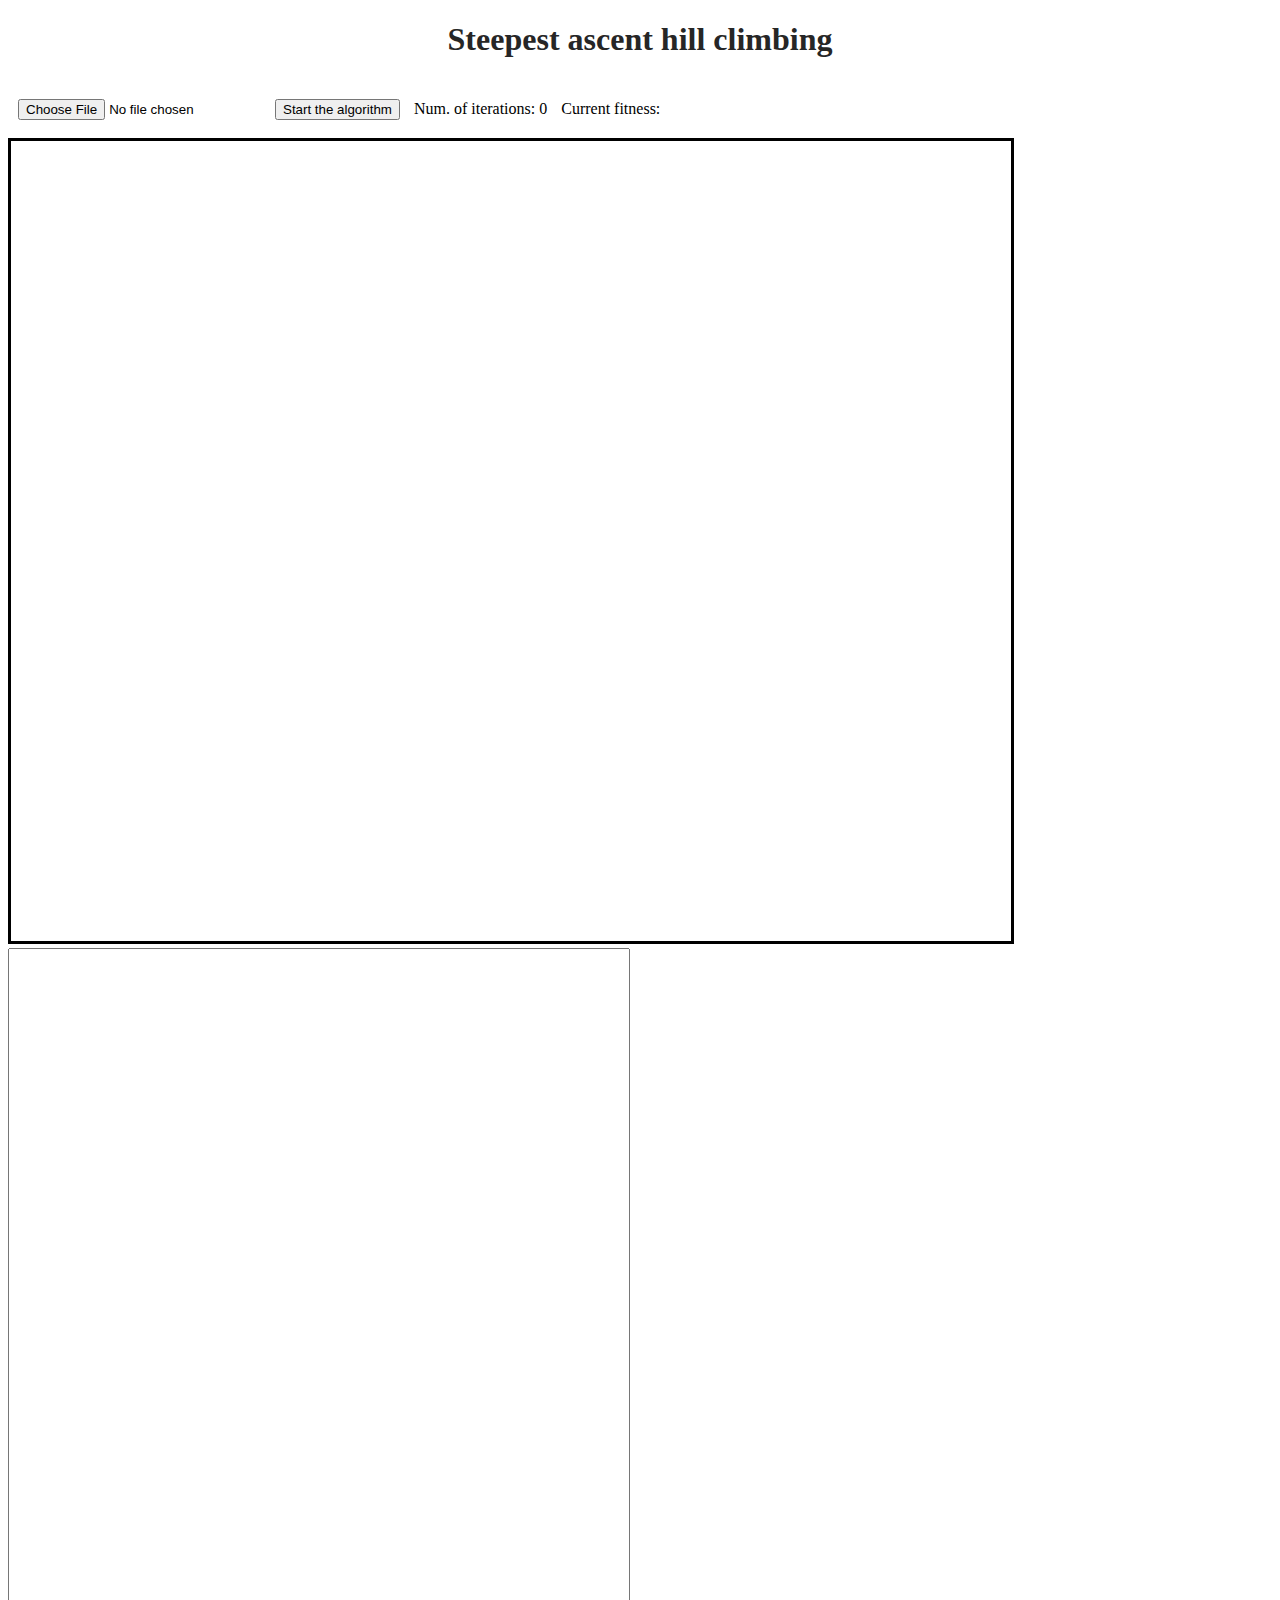
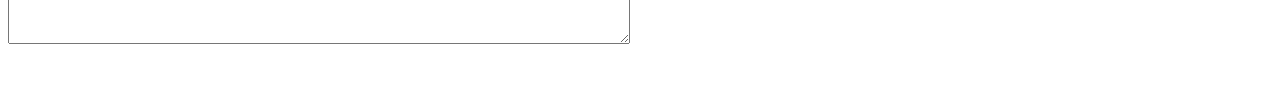
<file: HillClimbing/index.html>
<!DOCTYPE html>
<html lang="en">
<head>
    <meta charset="UTF-8">
    <meta http-equiv="X-UA-Compatible" content="IE=edge">
    <meta name="viewport" content="width=device-width, initial-scale=1.0">
    <title>Steepest ascent hill climbing</title>
    <link rel="stylesheet" href="styles.css">
    <script type="module" src="app.js" defer></script>
</head>
<body>
    <h1 class="title">Steepest ascent hill climbing</h1>
    <div class="container">
        <input type="file" id="fileSelector">
        <button id="startBtn">Start the algorithm</button>
        <div class="container">
            <span>Num. of iterations: </span>
            <span id="num">0</span>
        </div>
        <div class="container">
            <span>Current fitness: </span>
            <span id="cFit"></span>
        </div>
    </div>
    <div>
        <canvas width="1000" height="800" id="cv"></canvas>
        <textarea name="log" id="log" cols="50" rows="30"></textarea>
    </div>
</body>
</html>
</file>
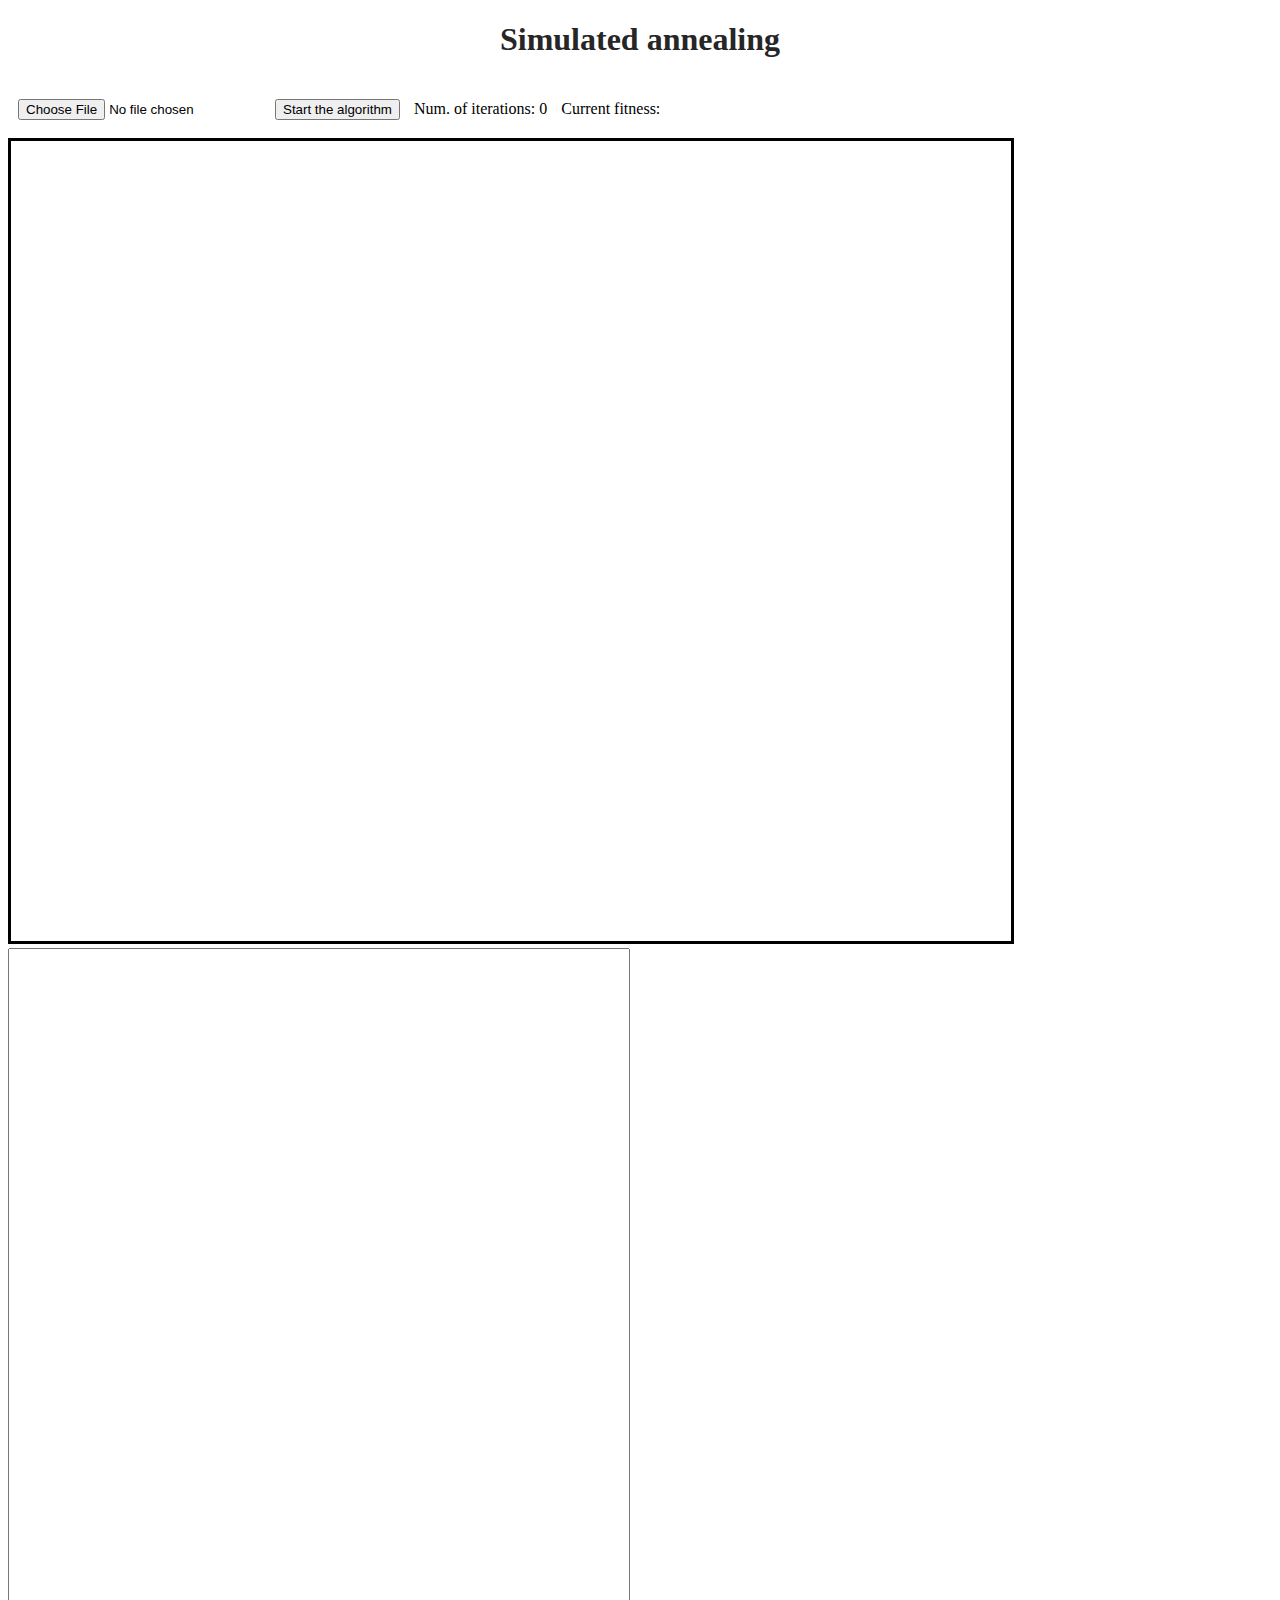
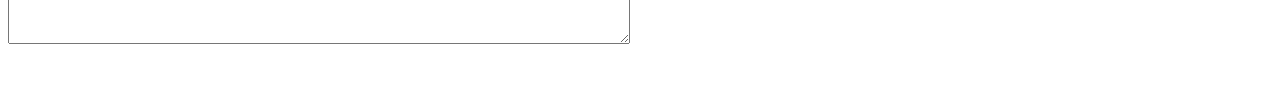
<file: Simulated annealing/index.html>
<!DOCTYPE html>
<html lang="en">
<head>
    <meta charset="UTF-8">
    <meta http-equiv="X-UA-Compatible" content="IE=edge">
    <meta name="viewport" content="width=device-width, initial-scale=1.0">
    <title>Simulated annealing</title>
    <link rel="stylesheet" href="styles.css">
    <script type="module" src="app.js" defer></script>
</head>
<body>
    <h1 class="title">Simulated annealing</h1>
    <div class="container">
        <input type="file" id="fileSelector">
        <button id="startBtn">Start the algorithm</button>
        <div class="container">
            <span>Num. of iterations: </span>
            <span id="num">0</span>
        </div>
        <div class="container">
            <span>Current fitness: </span>
            <span id="cFit"></span>
        </div>
    </div>
    <div>
        <canvas width="1000" height="800" id="cv"></canvas>
        <textarea name="log" id="log" cols="50" rows="30"></textarea>
    </div>
</body>
</html>
</file>
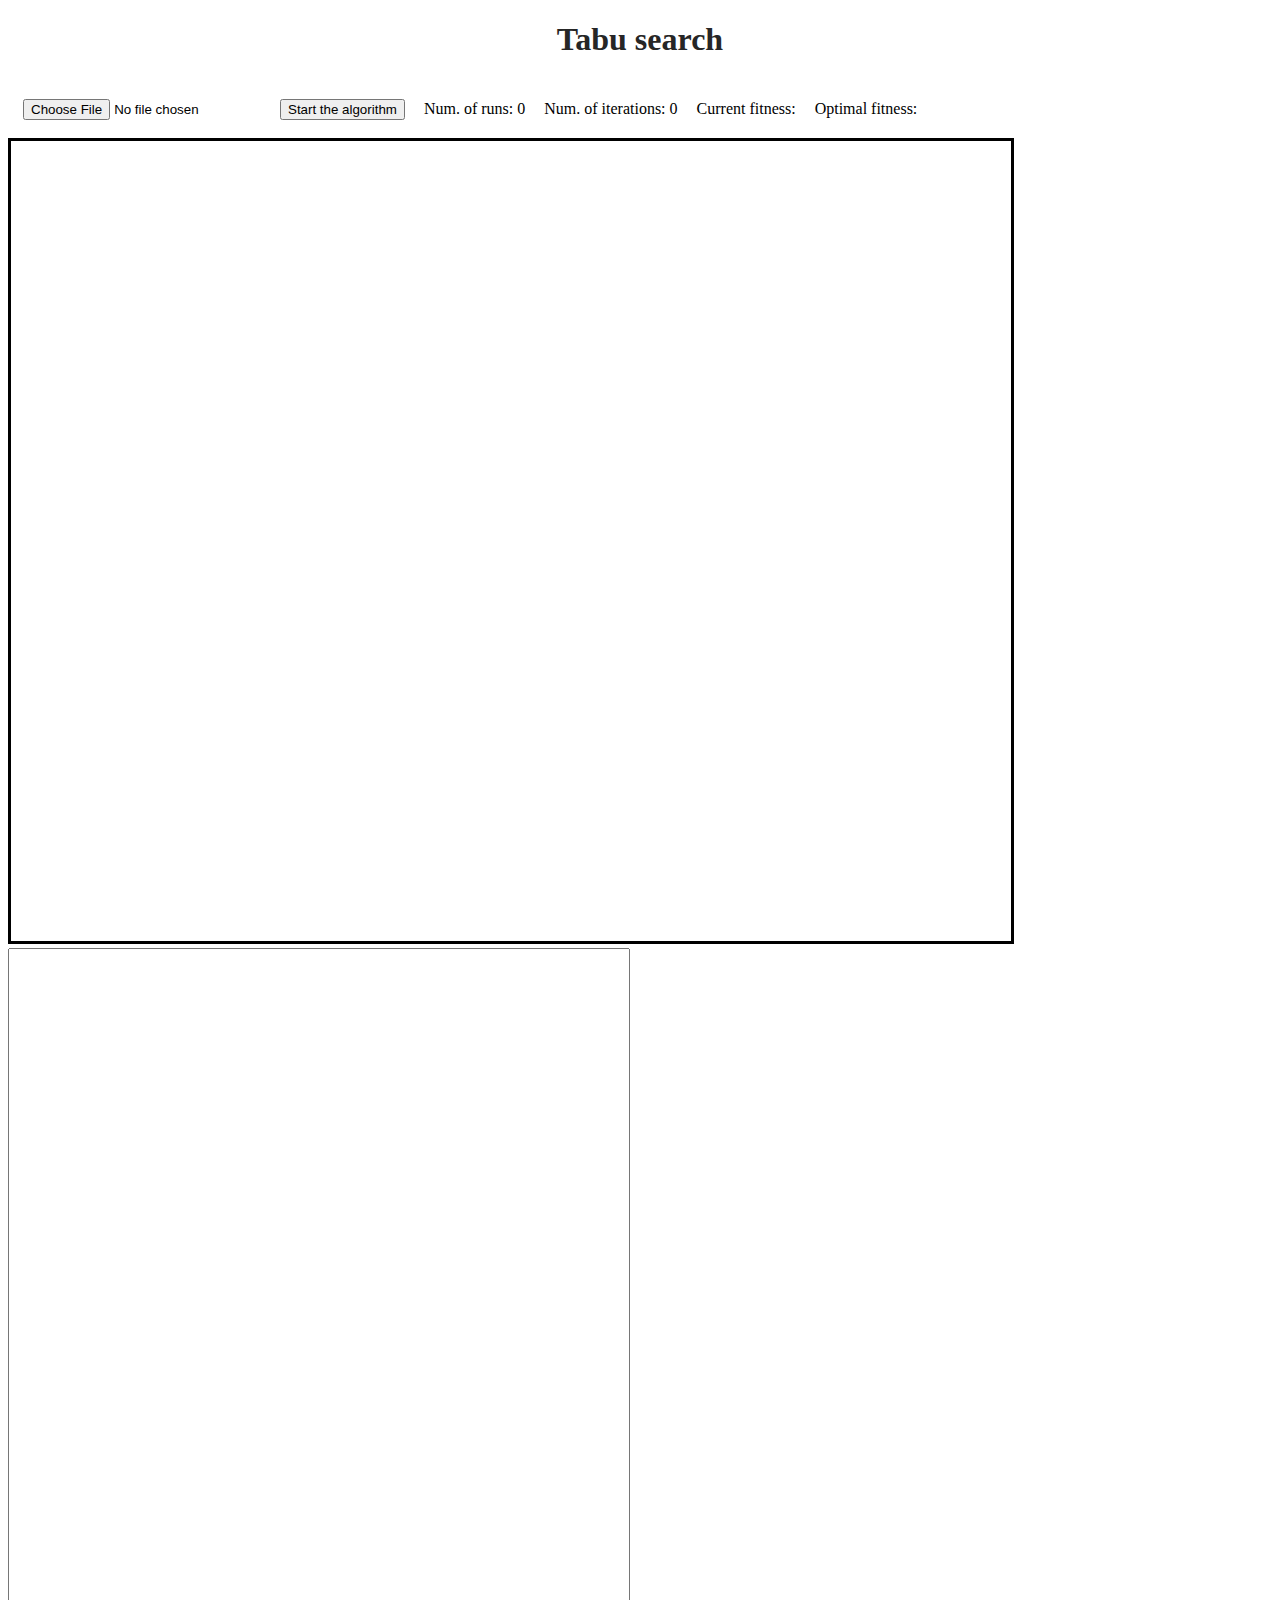
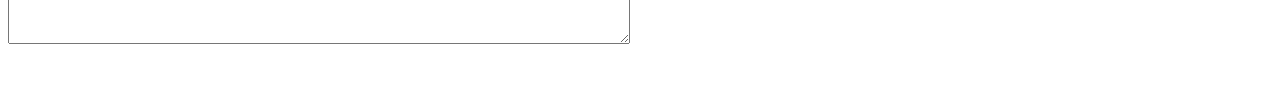
<file: Tabu search/index.html>
<!DOCTYPE html>
<html lang="en">
<head>
    <meta charset="UTF-8">
    <meta http-equiv="X-UA-Compatible" content="IE=edge">
    <meta name="viewport" content="width=device-width, initial-scale=1.0">
    <title>Tabu search</title>
    <link rel="stylesheet" href="styles.css">
    <script type="module" src="app.js" defer></script>
</head>
<body>
    <h1 class="title">Tabu search</h1>
    <div class="container">
        <input type="file" id="fileSelector">
        <button id="startBtn">Start the algorithm</button>
        <div class="container">
            <span>Num. of runs: </span>
            <span id="run">0</span>
        </div>
        <div class="container">
            <span>Num. of iterations: </span>
            <span id="num">0</span>
        </div>
        <div class="container">
            <span>Current fitness: </span>
            <span id="cFit"></span>
        </div>
        <div class="container">
            <span>Optimal fitness: </span>
            <span id="optimalFit"></span>
        </div>
    </div>
    <div>
        <canvas width="1000" height="800" id="cv"></canvas>
        <textarea name="log" id="log" cols="50" rows="30"></textarea>
    </div>
</body>
</html>
</file>
<file: HillClimbing/styles.css>
.title {
    text-align: center;
    color: rgb(38, 38, 38);
}

.container {
    margin: 10px auto;
}

#cv {
    border: 3px solid black;
}

textarea {
    font-size: 20px;
}

.container {
    display: inline-block;
    margin-left: 10px;
}
</file>
<file: Simulated annealing/styles.css>
.title {
    text-align: center;
    color: rgb(38, 38, 38);
}

.container {
    margin: 10px auto;
}

#cv {
    border: 3px solid black;
}

textarea {
    font-size: 20px;
}

.container {
    display: inline-block;
    margin-left: 10px;
}
</file>
<file: Tabu search/styles.css>
.title {
    text-align: center;
    color: rgb(38, 38, 38);
}

.container {
    margin: 10px auto;
}

#cv {
    border: 3px solid black;
}

textarea {
    font-size: 20px;
}

.container {
    display: inline-block;
    margin-left: 15px;
}
</file>
